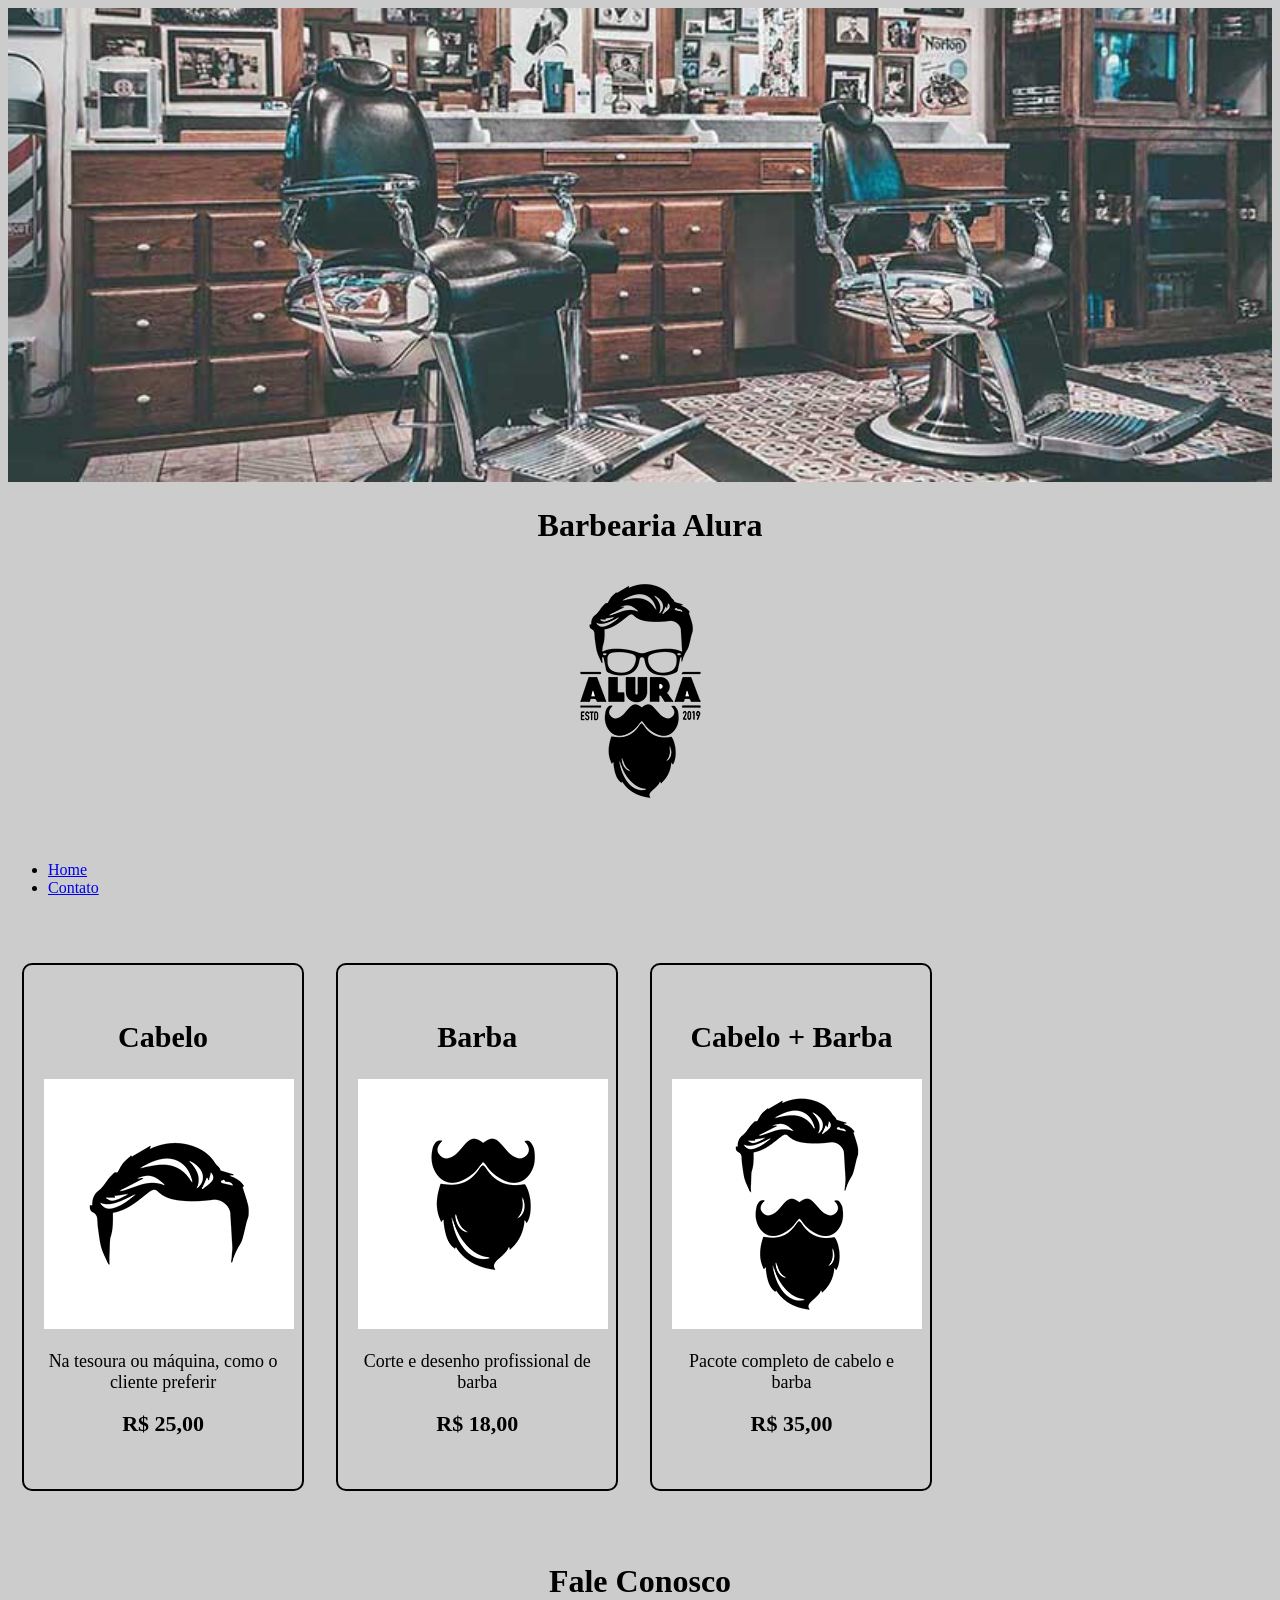
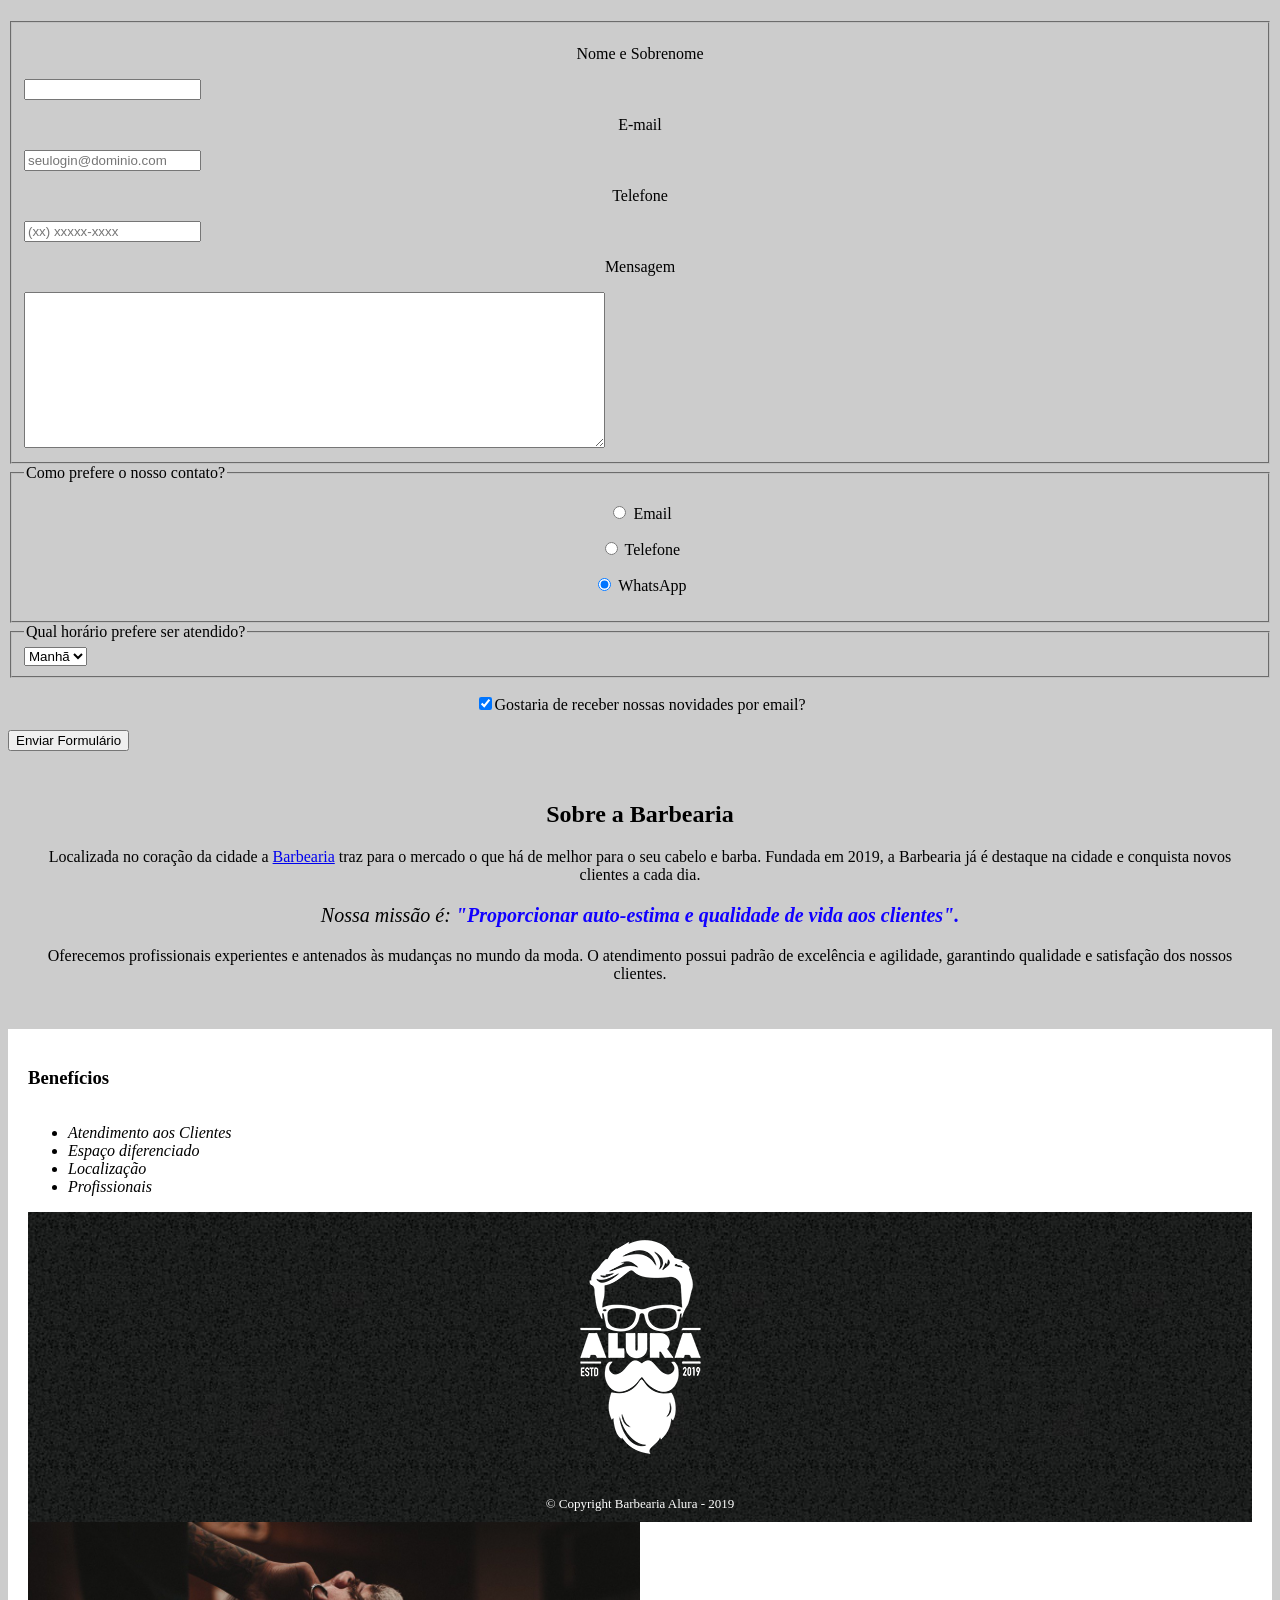
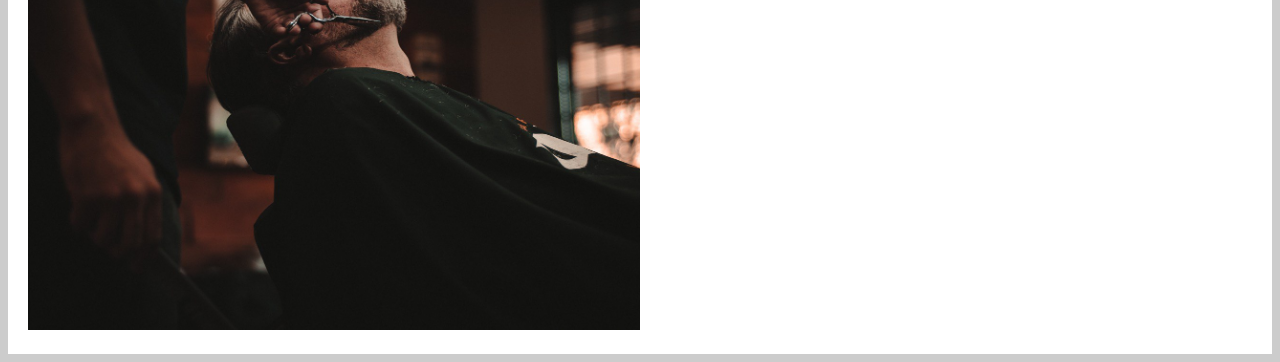
<file: index.html>
<!DOCTYPE html>
<html lang="pt-BR">
<head>
    <meta charset="UTF-8">
    <title>Barbearia</title>
    <link rel="stylesheet" href="style.css">
</head>
<body>
   <img id="banner" src="img/banner.jpg">

   <header>
        <h1 class="titulo-principal">Barbearia Alura</h1>
   </header>

   <header>
     <header> 
        <div class="caixa">
            <h1><img src="logo.png"></h1>

            <nav>
                <ul>
                    <li><a href=" index.html "> Home </a></li>
                    <li><a href=" contato.html "> Contato </a></li>
                </ul>
            </nav>
        </div>
    </header>
   </header>

   <main>
        <ul class="produtos">
            <li>
                <h2>Cabelo</h2>
                <img src="cabelo.jpg">
                <p class="produto-descricao">Na tesoura ou máquina, como o cliente preferir</p>
                <p class="produto-preco">R$ 25,00</p>
            </li>

            <li>
                <h2>Barba</h2>
                <img src="barba.jpg">
                <p class="produto-descricao">Corte e desenho profissional de barba</p>
                <p class="produto-preco">R$ 18,00</p>
            </li>
            <li>
                <h2>Cabelo + Barba</h2>
                <img src="cabelo+barba.jpg">
                <p class="produto-descricao">Pacote completo de cabelo e barba</p>
                <p class="produto-preco">R$ 35,00</p>
            </li>
        </ul>
    </main>

      <main>
        <form>
            <h1> Fale Conosco </h1>
                <fieldset>
                    <p> Nome e Sobrenome </p>
                    <input type="text" class="input-texto" required>

                    <p> E-mail </p>
                    <input type="email" class="input-texto" required placeholder="seulogin@dominio.com">

                    <p> Telefone </p>
                    <input type="tel" class="input-texto" required placeholder="(xx) xxxxx-xxxx">

                    <p> Mensagem </p>
                    <textarea cols="70" rows="10" required></textarea>
                </fieldset>

            <fieldset>
                <legend>Como prefere o nosso contato?</legend>
                <p><input type="radio" name="contato" value="email"> Email</p>
                <p><input type="radio" name="contato" value="telefone"> Telefone</p>
                <p><input type="radio" name="contato" value="whatsapp" checked> WhatsApp</p>
            </fieldset>

            <fieldset>
                <legend>Qual horário prefere ser atendido?</legend>
                <select>
                    <option>Manhã</option>
                    <option>Tarde</option>
                    <option>Noite</option>
                </select>
            </fieldset>

            <p>
            <input type="checkbox" checked>Gostaria de receber nossas novidades por email?
            </p>

            <button class="enviar"> Enviar Formulário </button>
         </form>
        </main>


   <div class="principal">
        <h2 class="titulo-centralizado">Sobre a Barbearia</h1>
   
   <p>Localizada no coração da cidade a <a href="https://sites.appbarber.com.br/barbeariabadwol-u8me">Barbearia</a> 
    traz para o mercado o que há de melhor para o seu cabelo e barba. Fundada em 2019, a Barbearia já é destaque na cidade
    e conquista novos clientes a cada dia.</p>

   <p id="missao"><em>Nossa missão é: <strong>"Proporcionar auto-estima e qualidade de vida aos clientes".</em></strong></p>

    <p>Oferecemos profissionais experientes e antenados às mudanças no mundo da moda. 
    O atendimento possui padrão de excelência e agilidade, garantindo qualidade e satisfação dos nossos clientes.</p>
    </div>
    <div class="beneficios">
        <h3 class="titulo-centralizado">Benefícios</h3>

        <ul>
            <li class="itens">Atendimento aos Clientes</h3>
            <li class="itens">Espaço diferenciado</li>
            <li class="itens">Localização</li>
            <li class="itens">Profissionais</li>
        </ul>

         <footer>
        <img src="logo-branco.png">
        <p class="copyright">&copy; Copyright Barbearia Alura - 2019</p>
    </footer>

        <img src="img/beneficios.jpg" class="imgbeneficios">
    </div>
</body>
</html>
</file>
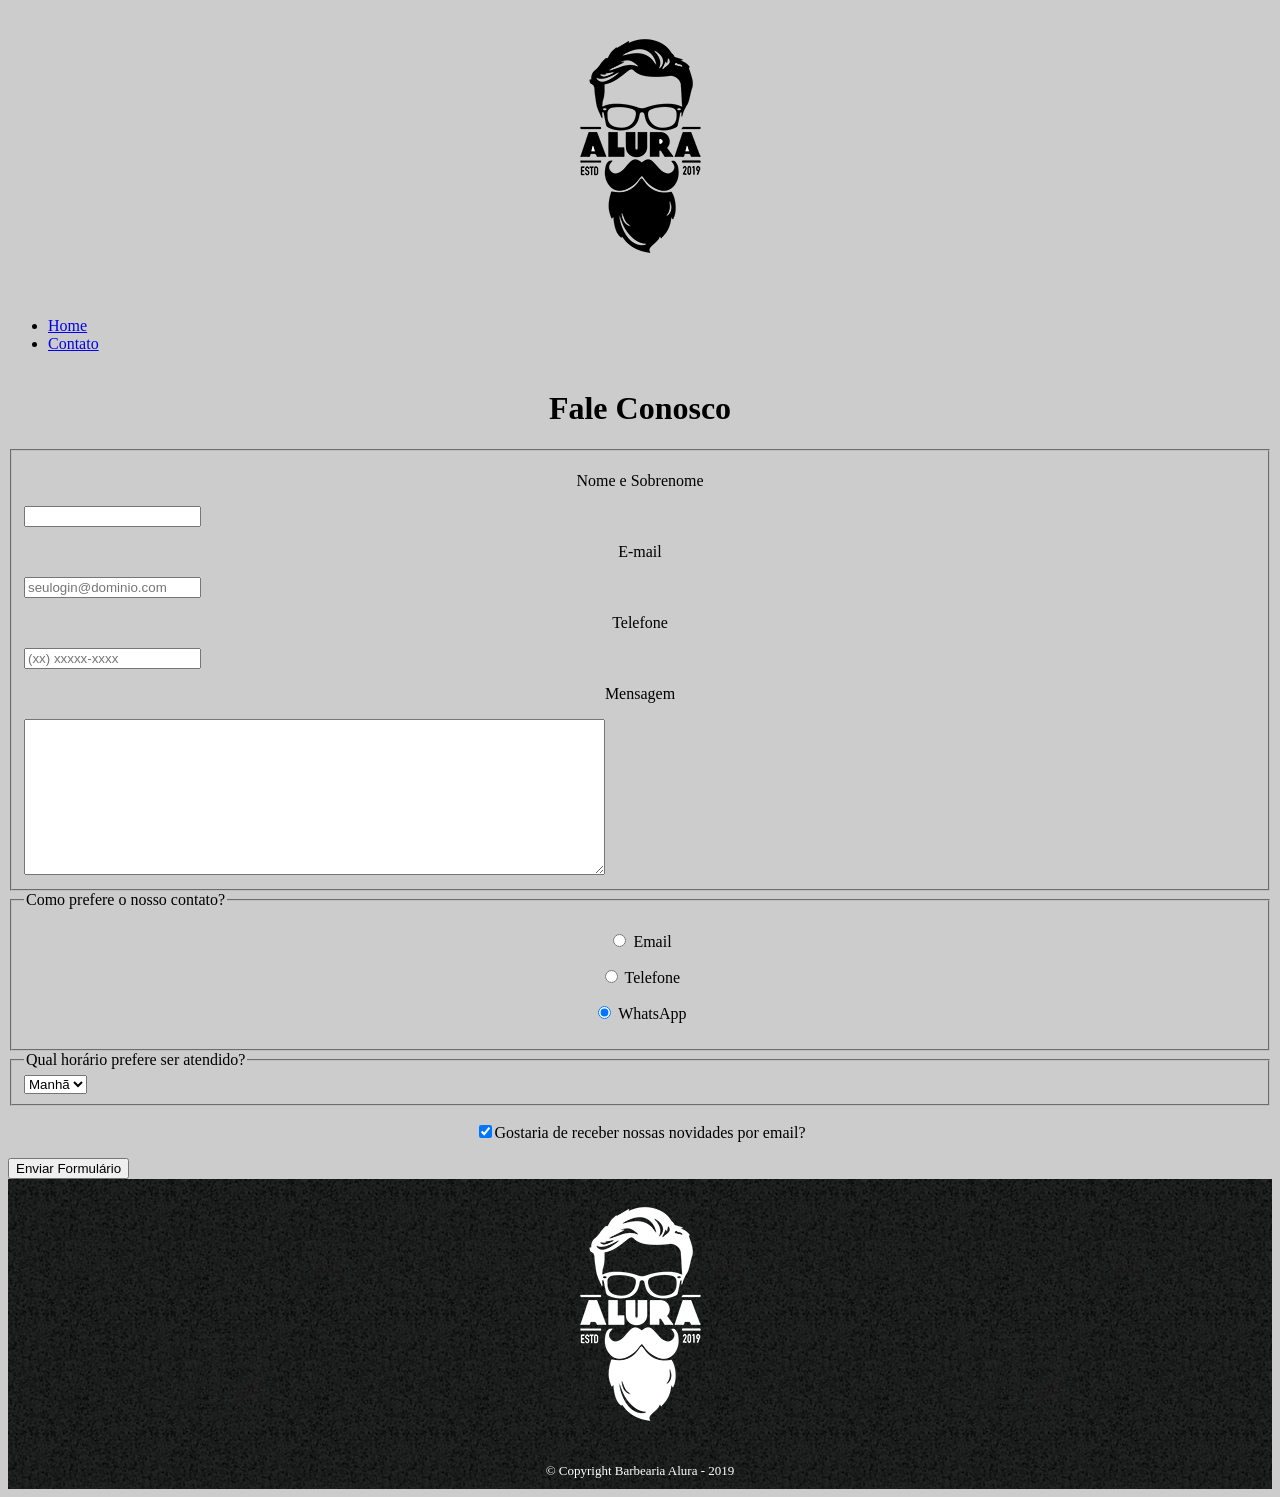
<file: contatos.html>
<!DOCTYPE html>
<html lang="pt-BR">
<head>
    <meta charset="UTF-8">
    <meta name="viewport" content="width=device-width, initial-scale=1.0">
    <title>Contato</title>
    <link rel="stylesheet" href="style.css">
</head>
<body>
        <header> 
        <div class="caixa">
            <h1><img src="logo.png"></h1>

            <nav>
                <ul>
                    <li><a href=" index.html "> Home </a></li>
                    <li><a href=" contato.html "> Contato </a></li>
                </ul>
            </nav>
        </div>
    </header>

    <main>
        <form>
            <h1> Fale Conosco </h1>
            <fieldset>
                <p> Nome e Sobrenome </p>
                <input type="text" class="input-texto" required>

                <p> E-mail </p>
                <input type="email" class="input-texto" required placeholder="seulogin@dominio.com">

                <p> Telefone </p>
                <input type="tel" class="input-texto" required placeholder="(xx) xxxxx-xxxx">

                <p> Mensagem </p>
                <textarea cols="70" rows="10" required></textarea>
            </fieldset>

        <fieldset>
            <legend>Como prefere o nosso contato?</legend>
            <p><input type="radio" name="contato" value="email"> Email</p>
            <p><input type="radio" name="contato" value="telefone"> Telefone</p>
            <p><input type="radio" name="contato" value="whatsapp" checked> WhatsApp</p>
        </fieldset>

        <fieldset>
            <legend>Qual horário prefere ser atendido?</legend>
            <select>
                <option>Manhã</option>
                <option>Tarde</option>
                <option>Noite</option>
            </select>
        </fieldset>

        <p>
            <input type="checkbox" checked>Gostaria de receber nossas novidades por email?
        </p>

        <button class="enviar"> Enviar Formulário </button>
        </form>
    </main>

    <footer>
        <img src="logo-branco.png">
        <p class="copyright">&copy; Copyright Barbearia Alura - 2019</p>
    </footer>
</body>
</html>
</file>
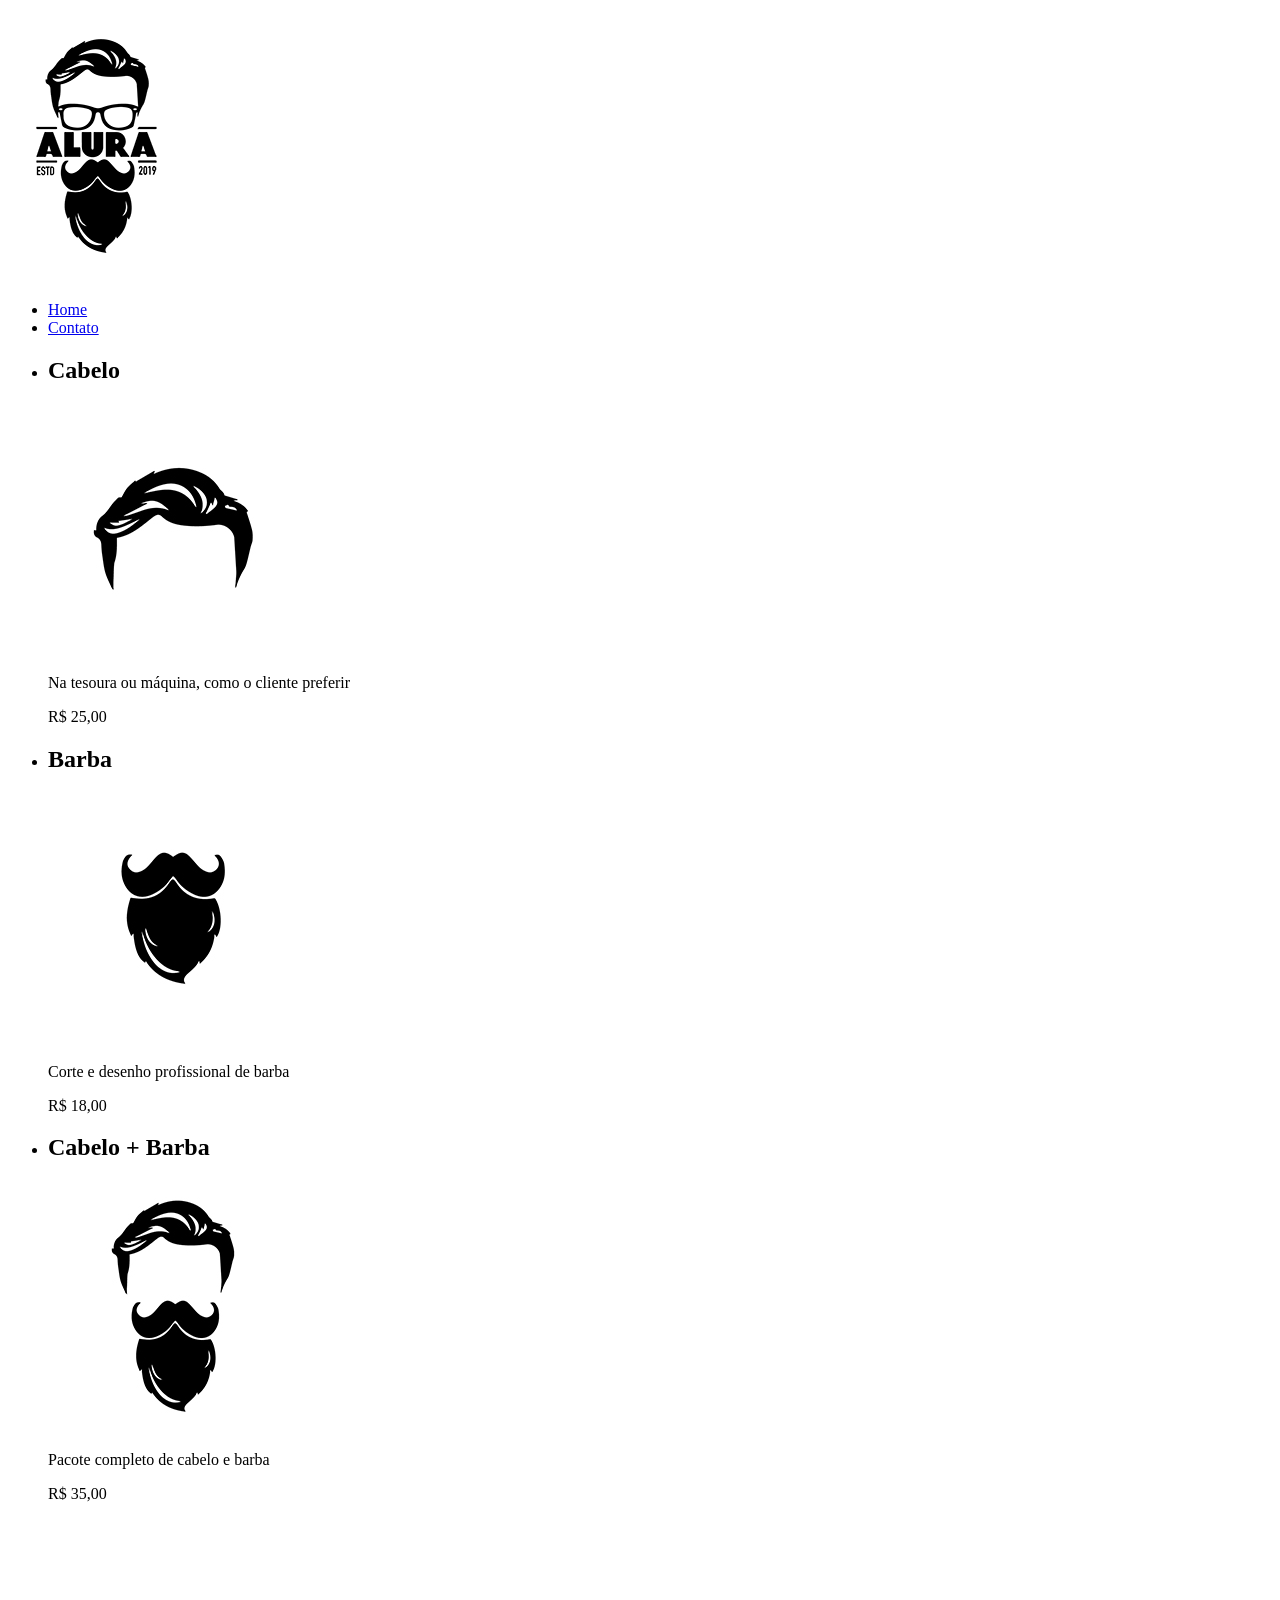
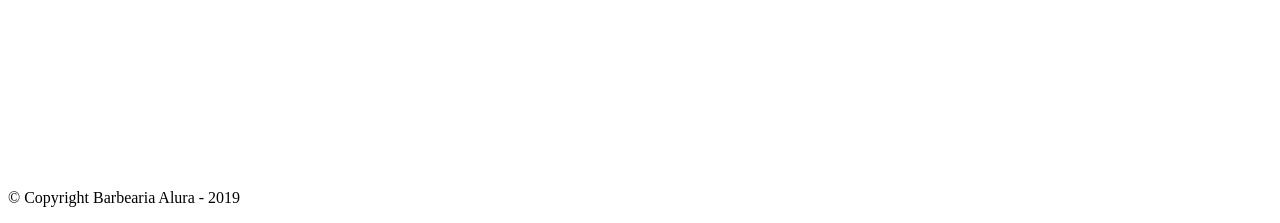
<file: produtos.html>
<!DOCTYPE html>
<html lang="pt-BR">
<head>
    <meta charset="UTF-8">
    <meta name="viewport" content="width=device-width, initial-scale=1.0">
    <title> Produtos </title>
</head>
<body>
    <header> 
        <div class="caixa">
            <h1><img src="logo.png"></h1>

            <nav>
                <ul>
                    <li><a href=" index.html "> Home </a></li>
                    <li><a href=" contato.html "> Contato </a></li>
                </ul>
            </nav>
        </div>
    </header>

    <main>
        <ul class="produtos">
            <li>
                <h2>Cabelo</h2>
                <img src="cabelo.jpg">
                <p class="produto-descricao">Na tesoura ou máquina, como o cliente preferir</p>
                <p class="produto-preco">R$ 25,00</p>
            </li>

            <li>
                <h2>Barba</h2>
                <img src="barba.jpg">
                <p class="produto-descricao">Corte e desenho profissional de barba</p>
                <p class="produto-preco">R$ 18,00</p>
            </li>
            <li>
                <h2>Cabelo + Barba</h2>
                <img src="cabelo+barba.jpg">
                <p class="produto-descricao">Pacote completo de cabelo e barba</p>
                <p class="produto-preco">R$ 35,00</p>
            </li>
        </ul>
    </main>

    <footer>
        <img src="logo-branco.png">
        <p class="copyright">&copy; Copyright Barbearia Alura - 2019</p>
    </footer>
</body>
</html>
</file>
<file: style.css>
body {
    background-color: #c0c0c0cc;
}

 .principal{
    background: #cccccc;
    padding: 30px;
 }

 .itens{
    font-style: italic;
 }

 .beneficios{
    background: #FFFFFF;
    padding: 20px;
 }

 h2{
    text-align: center;
 }

ul{
    display: inline-block;
    vertical-align: top;
    width: 20;
    margin-right: 15%;
}

.imgbeneficios{
    width: 50%;
}

p{
    text-align: center;
}

em strong{
    color: #1100ff
}

#banner{
    width: 100%;
}

h1{
    text-align: center;
}

#missao{
    font-size: 20px;
}

.titulo-principal{
    padding-left: 20px;
}

.produtos {
width: 940px;
margin: 0 auto;
padding: 50px 0;
}

.produtos li {
display: inline-block;
text-align: center;
width: 30%;
vertical-align: top;
margin: 0 1.5%;
padding: 30px 20px;
box-sizing: border-box;
border: 2px solid #000000;
border-radius: 10px;
}

.produtos li:hover {
border-color: #0aa893;
}

.produtos li:active {
border-color: #088C19;
}

.produtos li:hover h2 {
font-size: 34px;
}

.produtos h2 {
font-size: 30px;
font-weight: bold;
}

.produto-descricao {
font-size: 18px;
}

.produto-preco {
font-size: 22px;
font-weight: bold;
margin-top: 10px;
}


footer {
text-align: center;
background: url("bg.jpg");
padding: 10px 0;
}

.copyright {
color: #FFFFFF;
font-size: 13px;
margin: 20px 0 0;
}
</file>
